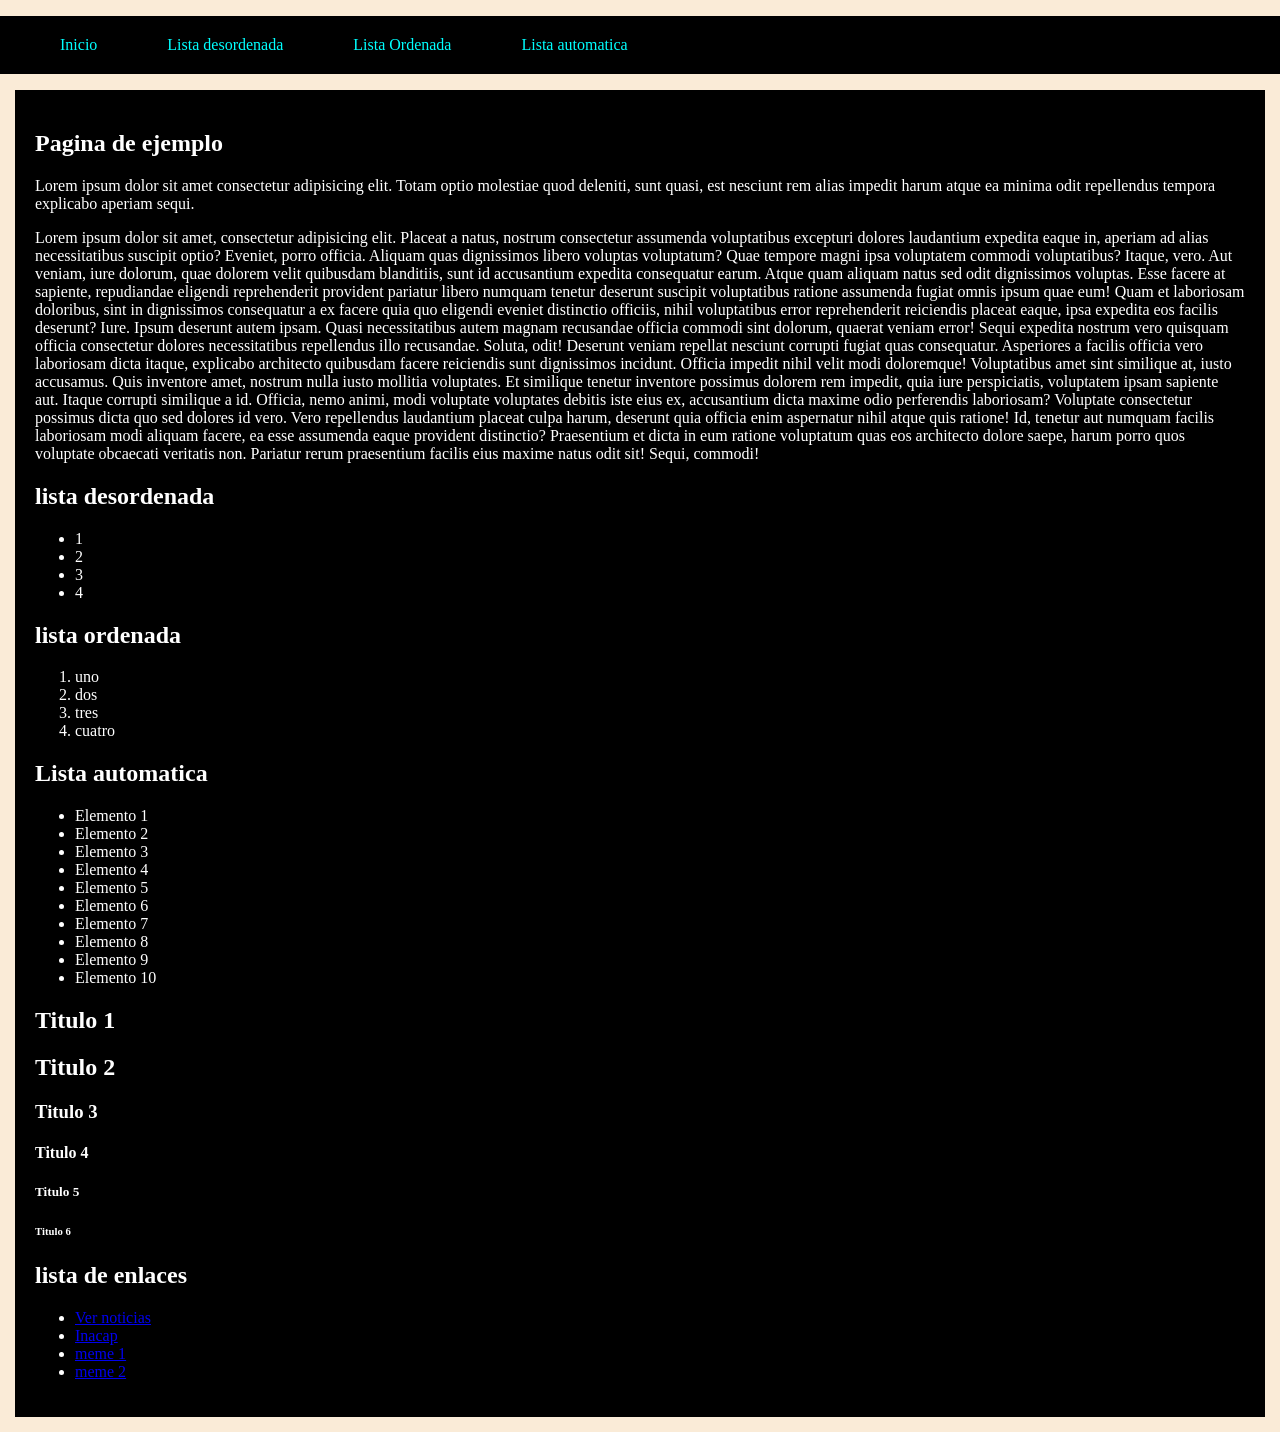
<file: index.html>
<!DOCTYPE html>
<html lang="es">
<head>
    <meta charset="UTF-8">
    <meta name="viewport" content="width=device-width, initial-scale=1.0">
    <title>Pagina de ejemplo HTML</title>
    <link rel="stylesheet" href="css/style.css">
</head>
<body>
    <!-- 
    header>nav>ul>li*4>a
    -->
    <header>
        <nav>
            <ul>
                <li><a href="#s1">Inicio</a></li>
                <li><a href="#ld">Lista desordenada</a></li>
                <li><a href="#lo">Lista Ordenada</a></li>
                <li><a href="#la">Lista automatica</a></li>
            </ul>
        </nav>
    </header>
    <main>
        <section id="s1" >
            <h1>Pagina de ejemplo</h1>
            <p>
                Lorem ipsum dolor sit amet consectetur adipisicing elit. Totam optio molestiae quod deleniti, sunt quasi, est nesciunt rem alias impedit harum atque ea minima odit repellendus tempora explicabo aperiam sequi.
            </p>
            <p>
                Lorem ipsum dolor sit amet, consectetur adipisicing elit. Placeat a natus, nostrum consectetur assumenda voluptatibus excepturi dolores laudantium expedita eaque in, aperiam ad alias necessitatibus suscipit optio? Eveniet, porro officia.
                Aliquam quas dignissimos libero voluptas voluptatum? Quae tempore magni ipsa voluptatem commodi voluptatibus? Itaque, vero. Aut veniam, iure dolorum, quae dolorem velit quibusdam blanditiis, sunt id accusantium expedita consequatur earum.
                Atque quam aliquam natus sed odit dignissimos voluptas. Esse facere at sapiente, repudiandae eligendi reprehenderit provident pariatur libero numquam tenetur deserunt suscipit voluptatibus ratione assumenda fugiat omnis ipsum quae eum!
                Quam et laboriosam doloribus, sint in dignissimos consequatur a ex facere quia quo eligendi eveniet distinctio officiis, nihil voluptatibus error reprehenderit reiciendis placeat eaque, ipsa expedita eos facilis deserunt? Iure.
                Ipsum deserunt autem ipsam. Quasi necessitatibus autem magnam recusandae officia commodi sint dolorum, quaerat veniam error! Sequi expedita nostrum vero quisquam officia consectetur dolores necessitatibus repellendus illo recusandae. Soluta, odit!
                Deserunt veniam repellat nesciunt corrupti fugiat quas consequatur. Asperiores a facilis officia vero laboriosam dicta itaque, explicabo architecto quibusdam facere reiciendis sunt dignissimos incidunt. Officia impedit nihil velit modi doloremque!
                Voluptatibus amet sint similique at, iusto accusamus. Quis inventore amet, nostrum nulla iusto mollitia voluptates. Et similique tenetur inventore possimus dolorem rem impedit, quia iure perspiciatis, voluptatem ipsam sapiente aut.
                Itaque corrupti similique a id. Officia, nemo animi, modi voluptate voluptates debitis iste eius ex, accusantium dicta maxime odio perferendis laboriosam? Voluptate consectetur possimus dicta quo sed dolores id vero.
                Vero repellendus laudantium placeat culpa harum, deserunt quia officia enim aspernatur nihil atque quis ratione! Id, tenetur aut numquam facilis laboriosam modi aliquam facere, ea esse assumenda eaque provident distinctio?
                Praesentium et dicta in eum ratione voluptatum quas eos architecto dolore saepe, harum porro quos voluptate obcaecati veritatis non. Pariatur rerum praesentium facilis eius maxime natus odit sit! Sequi, commodi!
            </p>
        </section>
        <section>
            <!--
                h2+ul>li*4
            -->
            <h2 id="ld">lista desordenada</h2>
            <ul>
                <li>1</li>
                <li>2</li>
                <li>3</li>
                <li>4</li>
            </ul>
            <!-- 
                h2+ol>li*4
            -->
            <h2 id="lo">lista ordenada</h2>
            <ol>
                <li>uno</li>
                <li>dos</li>
                <li>tres</li>
                <li>cuatro</li>
            </ol>
            <!-- 
                h2{lista automatica}+ul>li*10{Elemento $} 
            -->
            <h2 id="la">Lista automatica</h2>
            <ul>
                <li>Elemento 1</li>
                <li>Elemento 2</li>
                <li>Elemento 3</li>
                <li>Elemento 4</li>
                <li>Elemento 5</li>
                <li>Elemento 6</li>
                <li>Elemento 7</li>
                <li>Elemento 8</li>
                <li>Elemento 9</li>
                <li>Elemento 10</li>
            </ul>
            <h1>Titulo 1</h1>
            <h2>Titulo 2</h2>
            <h3>Titulo 3</h3>
            <h4>Titulo 4</h4>
            <h5>Titulo 5</h5>
            <h6>Titulo 6</h6>

            <h2>lista de enlaces</h2>
            <ul>
                <li><a href="http://www.biobiochile.cl" target="_blank">Ver noticias</a></li>
                <li><a href="http://www.inacap.cl">Inacap</a></li>
                <li><a href="./productos/meme1.html" target="_blank">meme 1</a></li>
                <li><a href="./productos/meme2.html" target="_blank">meme 2</a></li>
            </ul>
        </section>
    </main>   
</body>
</html>
</file>
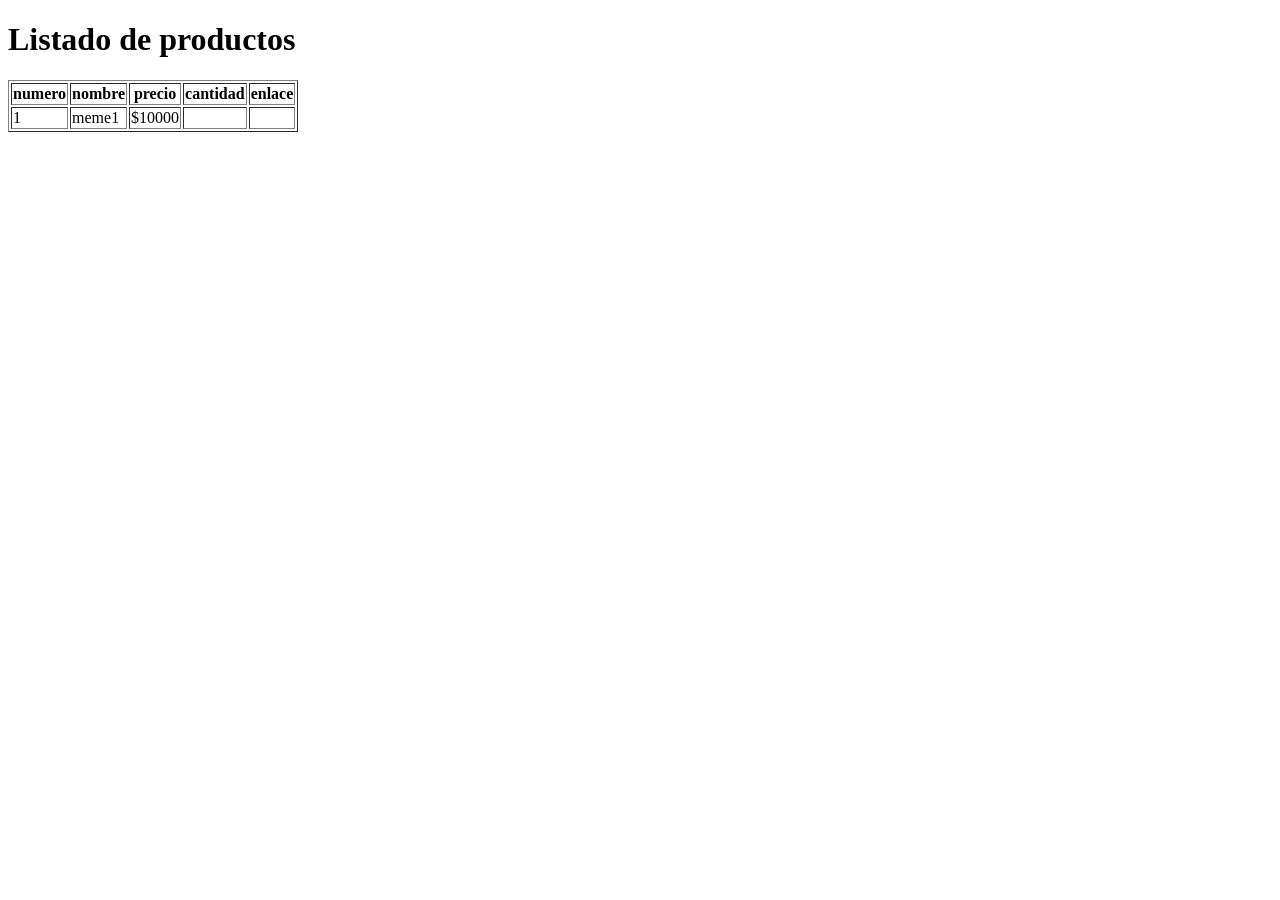
<file: productos/listado.html>
<!DOCTYPE html>
<html lang="en">
<head>
    <meta charset="UTF-8">
    <meta name="viewport" content="width=device-width, initial-scale=1.0">
    <title>Document</title>
</head>
<body>
    <main>
        <h1>Listado de productos</h1>
        <table border="solid">
            <thead>
                <tr>
                    <th>numero</th>
                    <th>nombre</th>
                    <th>precio</th>
                    <th>cantidad</th>
                    <th>enlace</th>
                </tr>
            </thead>
            <tbody>
                <tr>
                    <td>1</td>
                    <td>meme1</td>
                    <td>$10000</td>
                    <td></td>
                    <td></td>
                </tr>
            </tbody>
        </table>
    </main>
</body>
</html>
</file>
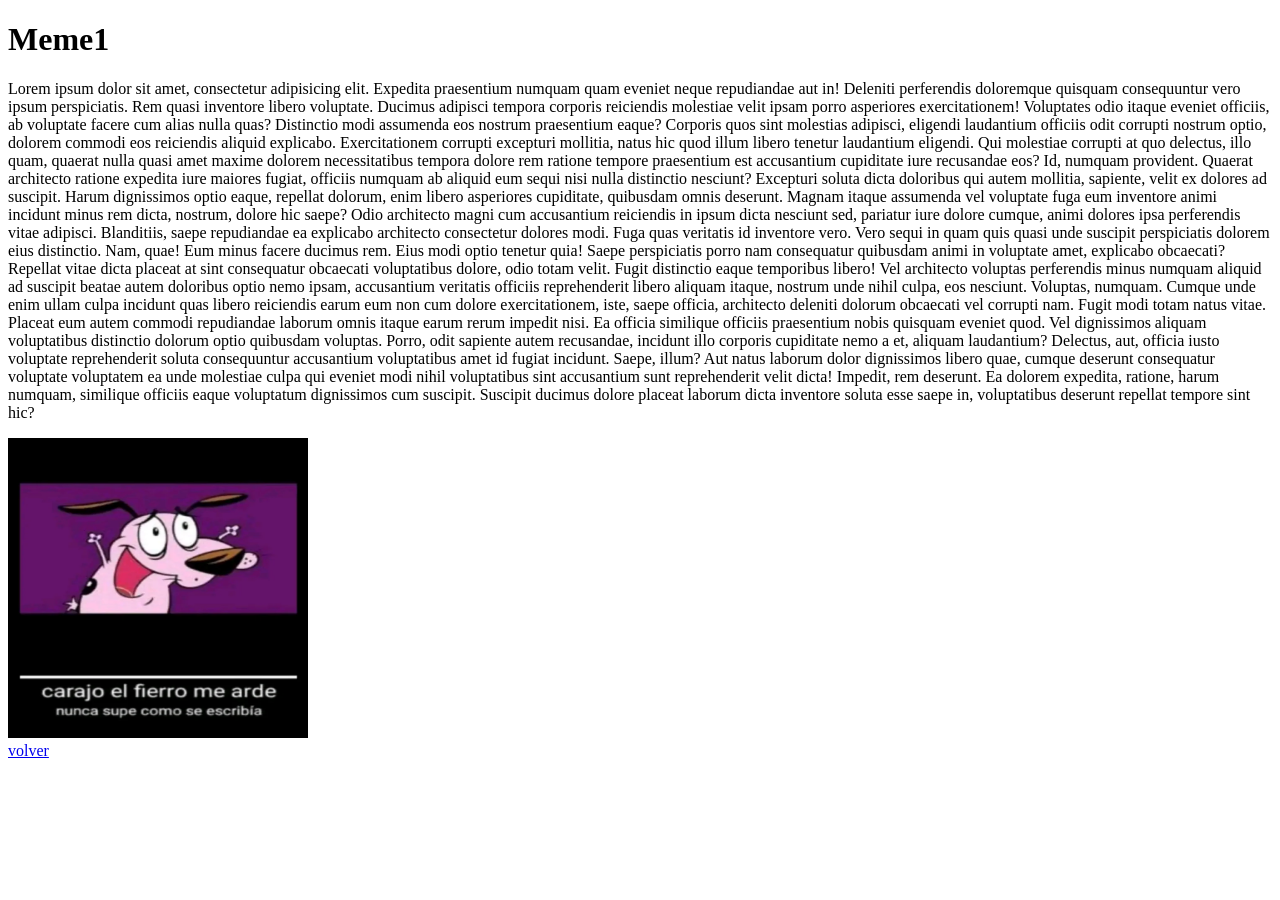
<file: productos/meme1.html>
<!DOCTYPE html>
<html lang="en">
<head>
    <meta charset="UTF-8">
    <meta name="viewport" content="width=device-width, initial-scale=1.0">
    <title>Document</title>
</head>
<body>
    <h1>Meme1</h1>
    <p>
        Lorem ipsum dolor sit amet, consectetur adipisicing elit. Expedita praesentium numquam quam eveniet neque repudiandae aut in! Deleniti perferendis doloremque quisquam consequuntur vero ipsum perspiciatis. Rem quasi inventore libero voluptate.
        Ducimus adipisci tempora corporis reiciendis molestiae velit ipsam porro asperiores exercitationem! Voluptates odio itaque eveniet officiis, ab voluptate facere cum alias nulla quas? Distinctio modi assumenda eos nostrum praesentium eaque?
        Corporis quos sint molestias adipisci, eligendi laudantium officiis odit corrupti nostrum optio, dolorem commodi eos reiciendis aliquid explicabo. Exercitationem corrupti excepturi mollitia, natus hic quod illum libero tenetur laudantium eligendi.
        Qui molestiae corrupti at quo delectus, illo quam, quaerat nulla quasi amet maxime dolorem necessitatibus tempora dolore rem ratione tempore praesentium est accusantium cupiditate iure recusandae eos? Id, numquam provident.
        Quaerat architecto ratione expedita iure maiores fugiat, officiis numquam ab aliquid eum sequi nisi nulla distinctio nesciunt? Excepturi soluta dicta doloribus qui autem mollitia, sapiente, velit ex dolores ad suscipit.
        Harum dignissimos optio eaque, repellat dolorum, enim libero asperiores cupiditate, quibusdam omnis deserunt. Magnam itaque assumenda vel voluptate fuga eum inventore animi incidunt minus rem dicta, nostrum, dolore hic saepe?
        Odio architecto magni cum accusantium reiciendis in ipsum dicta nesciunt sed, pariatur iure dolore cumque, animi dolores ipsa perferendis vitae adipisci. Blanditiis, saepe repudiandae ea explicabo architecto consectetur dolores modi.
        Fuga quas veritatis id inventore vero. Vero sequi in quam quis quasi unde suscipit perspiciatis dolorem eius distinctio. Nam, quae! Eum minus facere ducimus rem. Eius modi optio tenetur quia!
        Saepe perspiciatis porro nam consequatur quibusdam animi in voluptate amet, explicabo obcaecati? Repellat vitae dicta placeat at sint consequatur obcaecati voluptatibus dolore, odio totam velit. Fugit distinctio eaque temporibus libero!
        Vel architecto voluptas perferendis minus numquam aliquid ad suscipit beatae autem doloribus optio nemo ipsam, accusantium veritatis officiis reprehenderit libero aliquam itaque, nostrum unde nihil culpa, eos nesciunt. Voluptas, numquam.
        Cumque unde enim ullam culpa incidunt quas libero reiciendis earum eum non cum dolore exercitationem, iste, saepe officia, architecto deleniti dolorum obcaecati vel corrupti nam. Fugit modi totam natus vitae.
        Placeat eum autem commodi repudiandae laborum omnis itaque earum rerum impedit nisi. Ea officia similique officiis praesentium nobis quisquam eveniet quod. Vel dignissimos aliquam voluptatibus distinctio dolorum optio quibusdam voluptas.
        Porro, odit sapiente autem recusandae, incidunt illo corporis cupiditate nemo a et, aliquam laudantium? Delectus, aut, officia iusto voluptate reprehenderit soluta consequuntur accusantium voluptatibus amet id fugiat incidunt. Saepe, illum?
        Aut natus laborum dolor dignissimos libero quae, cumque deserunt consequatur voluptate voluptatem ea unde molestiae culpa qui eveniet modi nihil voluptatibus sint accusantium sunt reprehenderit velit dicta! Impedit, rem deserunt.
        Ea dolorem expedita, ratione, harum numquam, similique officiis eaque voluptatum dignissimos cum suscipit. Suscipit ducimus dolore placeat laborum dicta inventore soluta esse saepe in, voluptatibus deserunt repellat tempore sint hic?
    </p>
    <img src="../images/image1.jpg" alt="meme1" height="300px" width="300px">
    <footer>
        <a href="../index.html">volver</a>
    </footer>
</body>
</html>
</file>
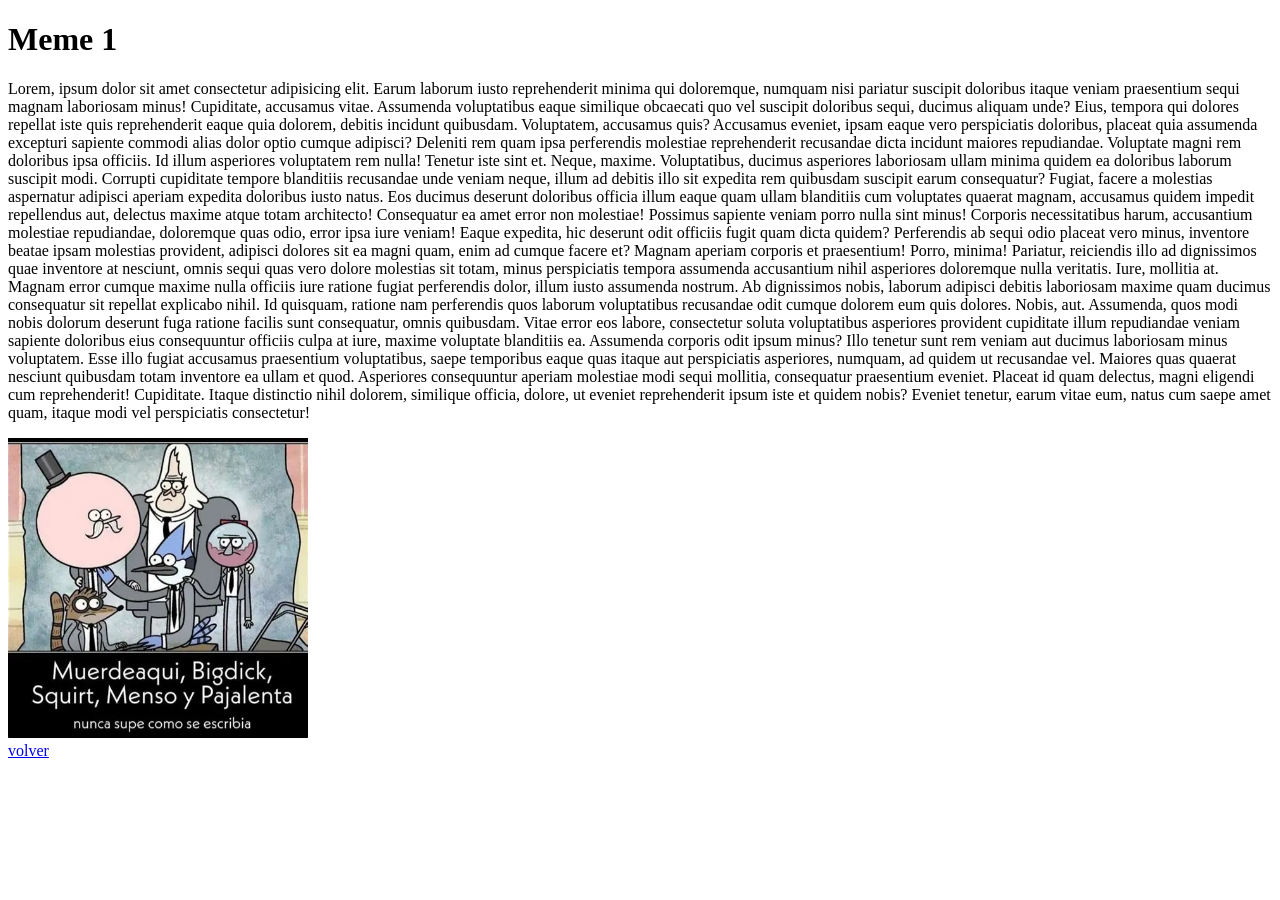
<file: productos/meme2.html>
<!DOCTYPE html>
<html lang="en">
<head>
    <meta charset="UTF-8">
    <meta name="viewport" content="width=device-width, initial-scale=1.0">
    <title>Document</title>
</head>
<body>
    <h1>Meme 1</h1>
    <p>
        Lorem, ipsum dolor sit amet consectetur adipisicing elit. Earum laborum iusto reprehenderit minima qui doloremque, numquam nisi pariatur suscipit doloribus itaque veniam praesentium sequi magnam laboriosam minus! Cupiditate, accusamus vitae.
        Assumenda voluptatibus eaque similique obcaecati quo vel suscipit doloribus sequi, ducimus aliquam unde? Eius, tempora qui dolores repellat iste quis reprehenderit eaque quia dolorem, debitis incidunt quibusdam. Voluptatem, accusamus quis?
        Accusamus eveniet, ipsam eaque vero perspiciatis doloribus, placeat quia assumenda excepturi sapiente commodi alias dolor optio cumque adipisci? Deleniti rem quam ipsa perferendis molestiae reprehenderit recusandae dicta incidunt maiores repudiandae.
        Voluptate magni rem doloribus ipsa officiis. Id illum asperiores voluptatem rem nulla! Tenetur iste sint et. Neque, maxime. Voluptatibus, ducimus asperiores laboriosam ullam minima quidem ea doloribus laborum suscipit modi.
        Corrupti cupiditate tempore blanditiis recusandae unde veniam neque, illum ad debitis illo sit expedita rem quibusdam suscipit earum consequatur? Fugiat, facere a molestias aspernatur adipisci aperiam expedita doloribus iusto natus.
        Eos ducimus deserunt doloribus officia illum eaque quam ullam blanditiis cum voluptates quaerat magnam, accusamus quidem impedit repellendus aut, delectus maxime atque totam architecto! Consequatur ea amet error non molestiae!
        Possimus sapiente veniam porro nulla sint minus! Corporis necessitatibus harum, accusantium molestiae repudiandae, doloremque quas odio, error ipsa iure veniam! Eaque expedita, hic deserunt odit officiis fugit quam dicta quidem?
        Perferendis ab sequi odio placeat vero minus, inventore beatae ipsam molestias provident, adipisci dolores sit ea magni quam, enim ad cumque facere et? Magnam aperiam corporis et praesentium! Porro, minima!
        Pariatur, reiciendis illo ad dignissimos quae inventore at nesciunt, omnis sequi quas vero dolore molestias sit totam, minus perspiciatis tempora assumenda accusantium nihil asperiores doloremque nulla veritatis. Iure, mollitia at.
        Magnam error cumque maxime nulla officiis iure ratione fugiat perferendis dolor, illum iusto assumenda nostrum. Ab dignissimos nobis, laborum adipisci debitis laboriosam maxime quam ducimus consequatur sit repellat explicabo nihil.
        Id quisquam, ratione nam perferendis quos laborum voluptatibus recusandae odit cumque dolorem eum quis dolores. Nobis, aut. Assumenda, quos modi nobis dolorum deserunt fuga ratione facilis sunt consequatur, omnis quibusdam.
        Vitae error eos labore, consectetur soluta voluptatibus asperiores provident cupiditate illum repudiandae veniam sapiente doloribus eius consequuntur officiis culpa at iure, maxime voluptate blanditiis ea. Assumenda corporis odit ipsum minus?
        Illo tenetur sunt rem veniam aut ducimus laboriosam minus voluptatem. Esse illo fugiat accusamus praesentium voluptatibus, saepe temporibus eaque quas itaque aut perspiciatis asperiores, numquam, ad quidem ut recusandae vel.
        Maiores quas quaerat nesciunt quibusdam totam inventore ea ullam et quod. Asperiores consequuntur aperiam molestiae modi sequi mollitia, consequatur praesentium eveniet. Placeat id quam delectus, magni eligendi cum reprehenderit! Cupiditate.
        Itaque distinctio nihil dolorem, similique officia, dolore, ut eveniet reprehenderit ipsum iste et quidem nobis? Eveniet tenetur, earum vitae eum, natus cum saepe amet quam, itaque modi vel perspiciatis consectetur!
    </p>
    <img src="../images/image2.jpg" alt="meme2" height="300px" width="300px">
    <footer>
        <a href="../index.html">volver</a>
    </footer>
</body>
</html>
</file>
<file: css/style.css>
body { 
    background-color: antiquewhite;
    margin: 0px;
}
header{
    background-color: black;
}
nav li {
    padding: 20px;
}
nav li:hover{
    background-color: crimson;
}
nav ul {
    display: flex;
    gap: 30px;
    list-style: none;
}

nav a {
    text-decoration: none;
    color: aqua;
}
header{
    background-color: black;
}
 main{
    background-color: black;
    color: white;
    margin: 15px;
 }
 main{
    padding: 20px 20px;
 }
</file>
